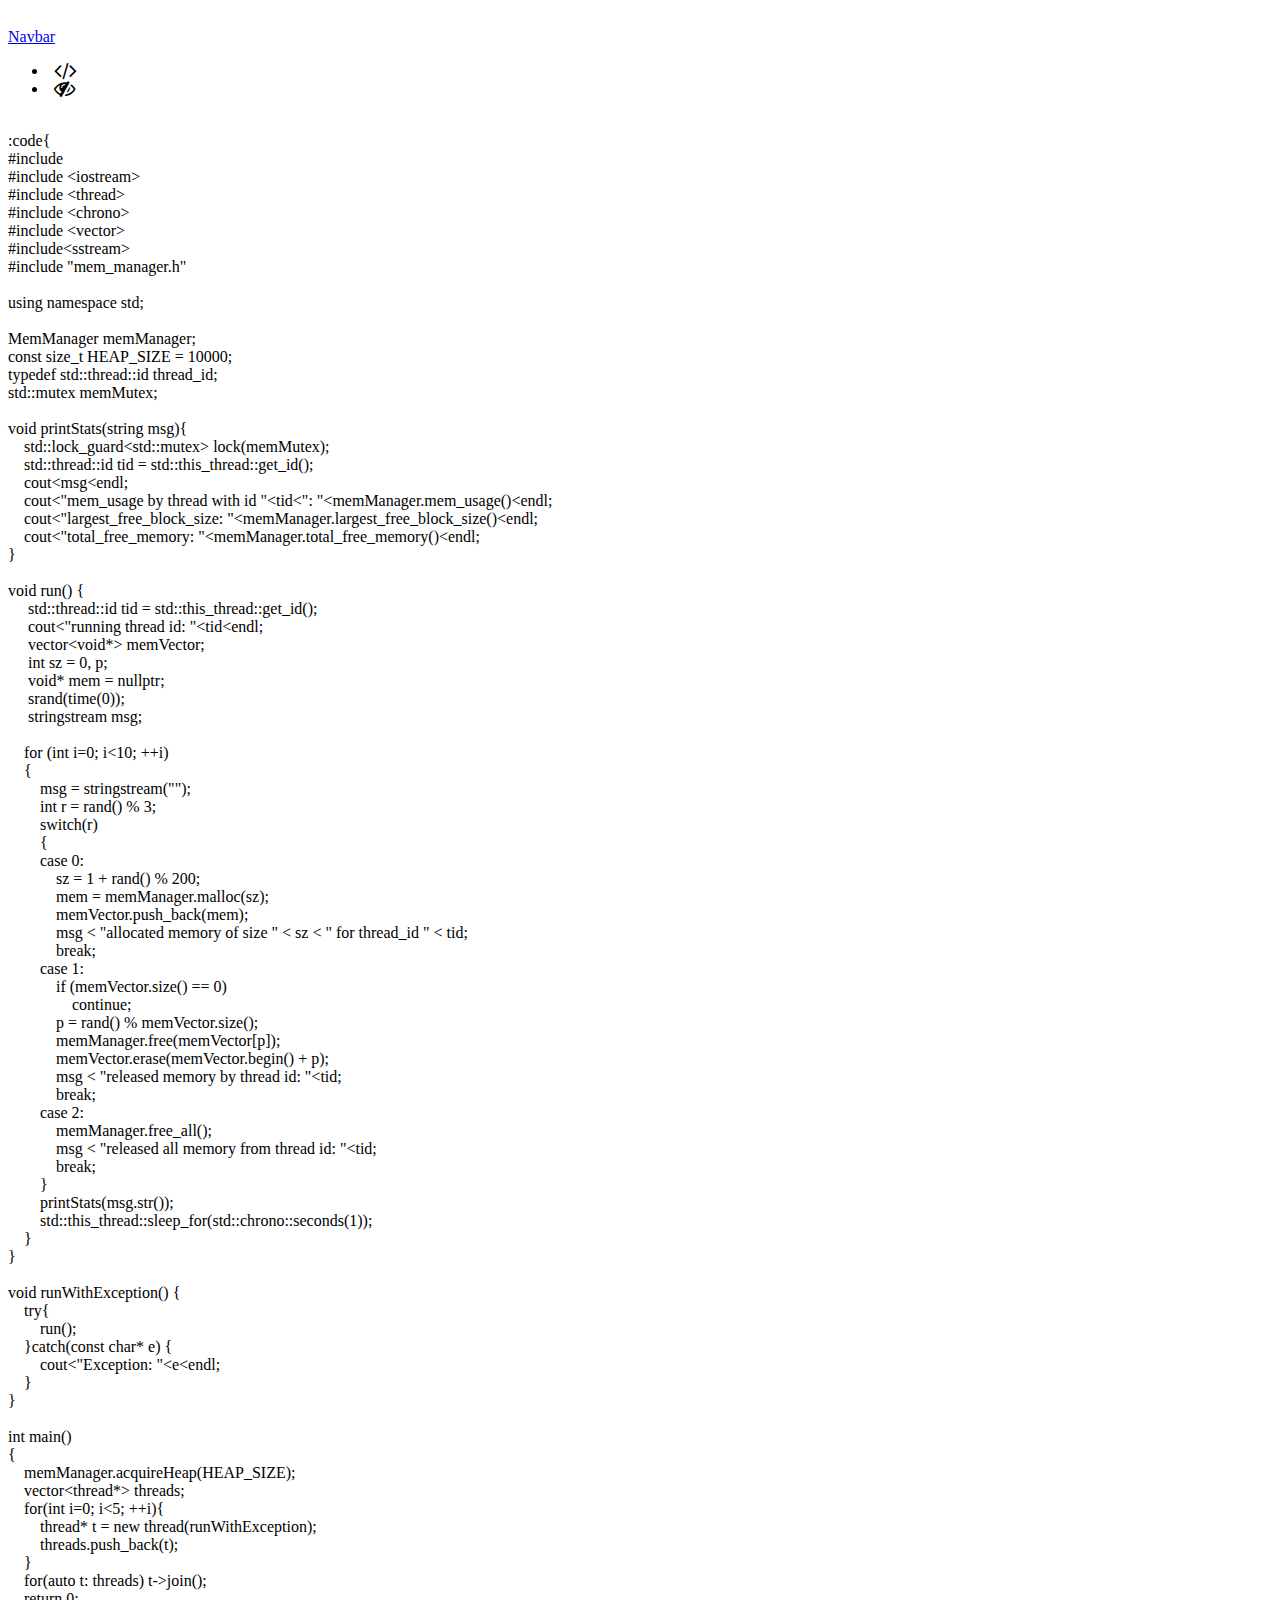
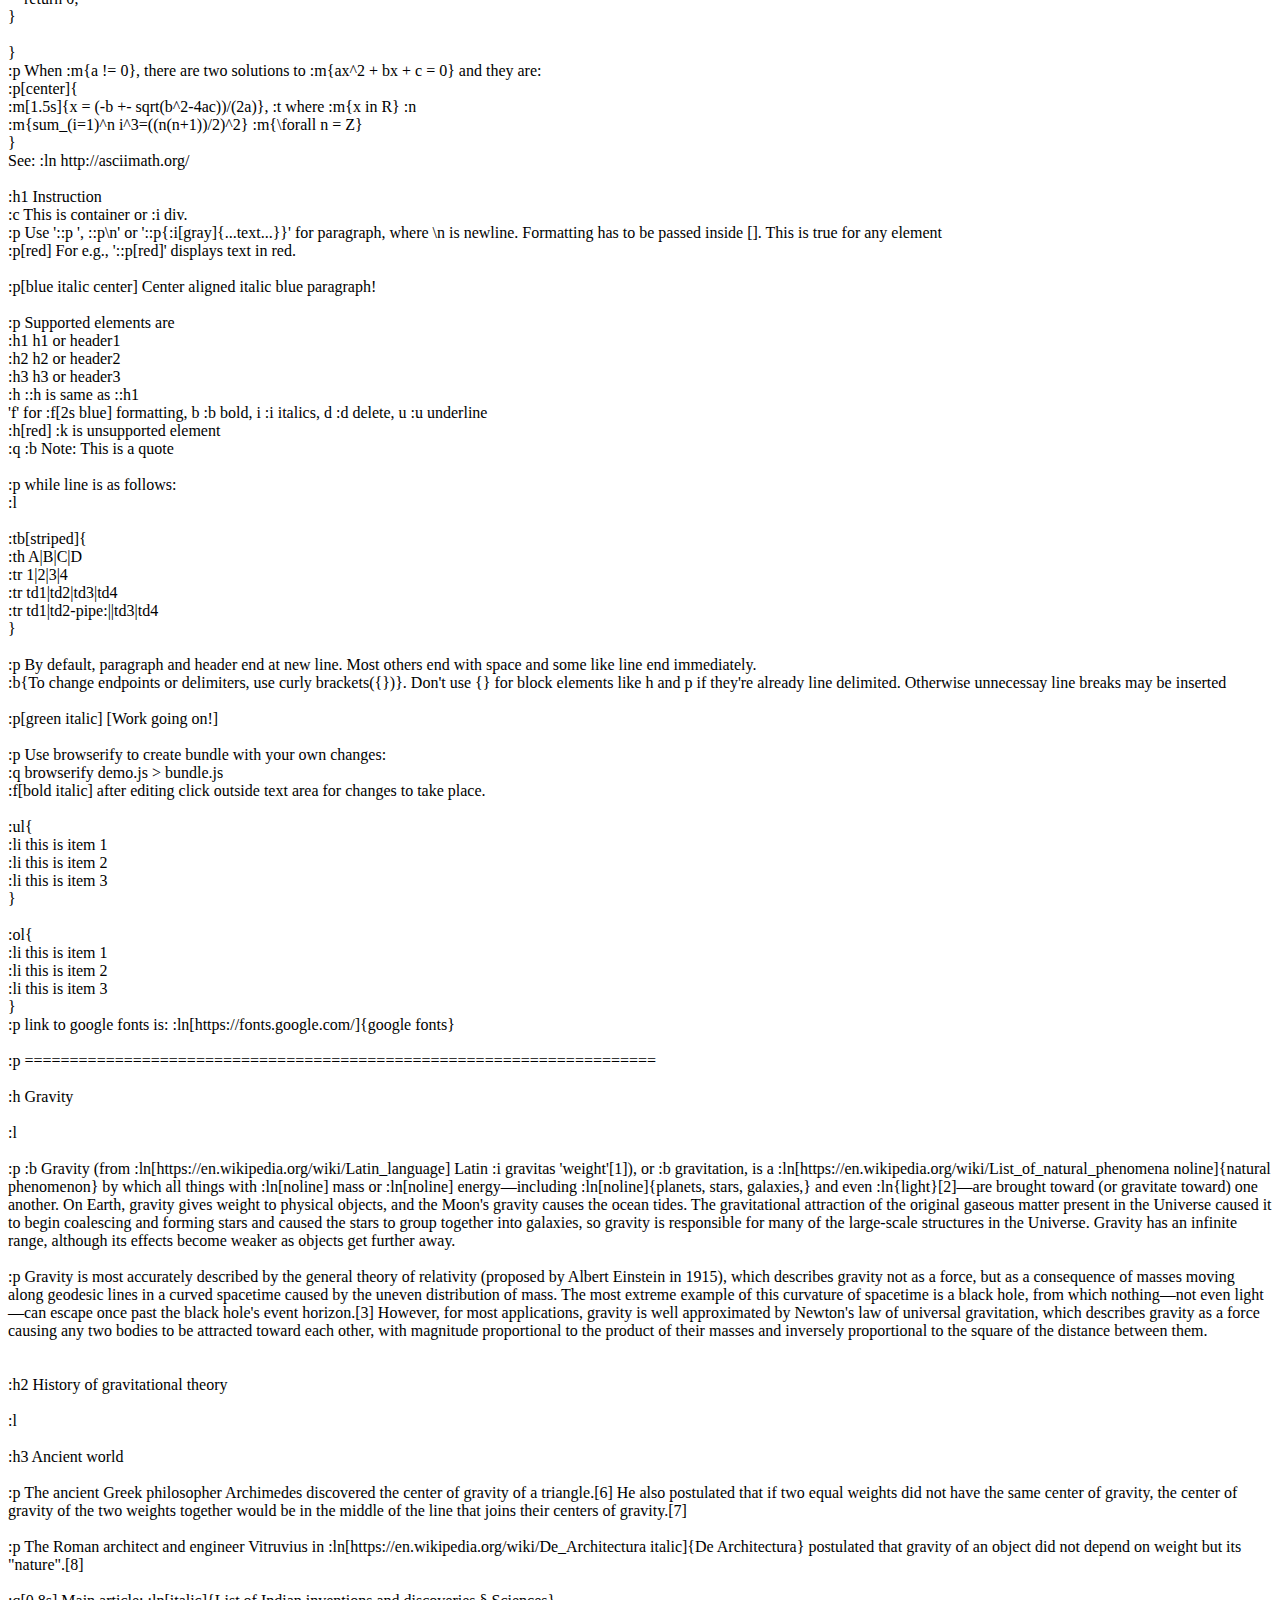
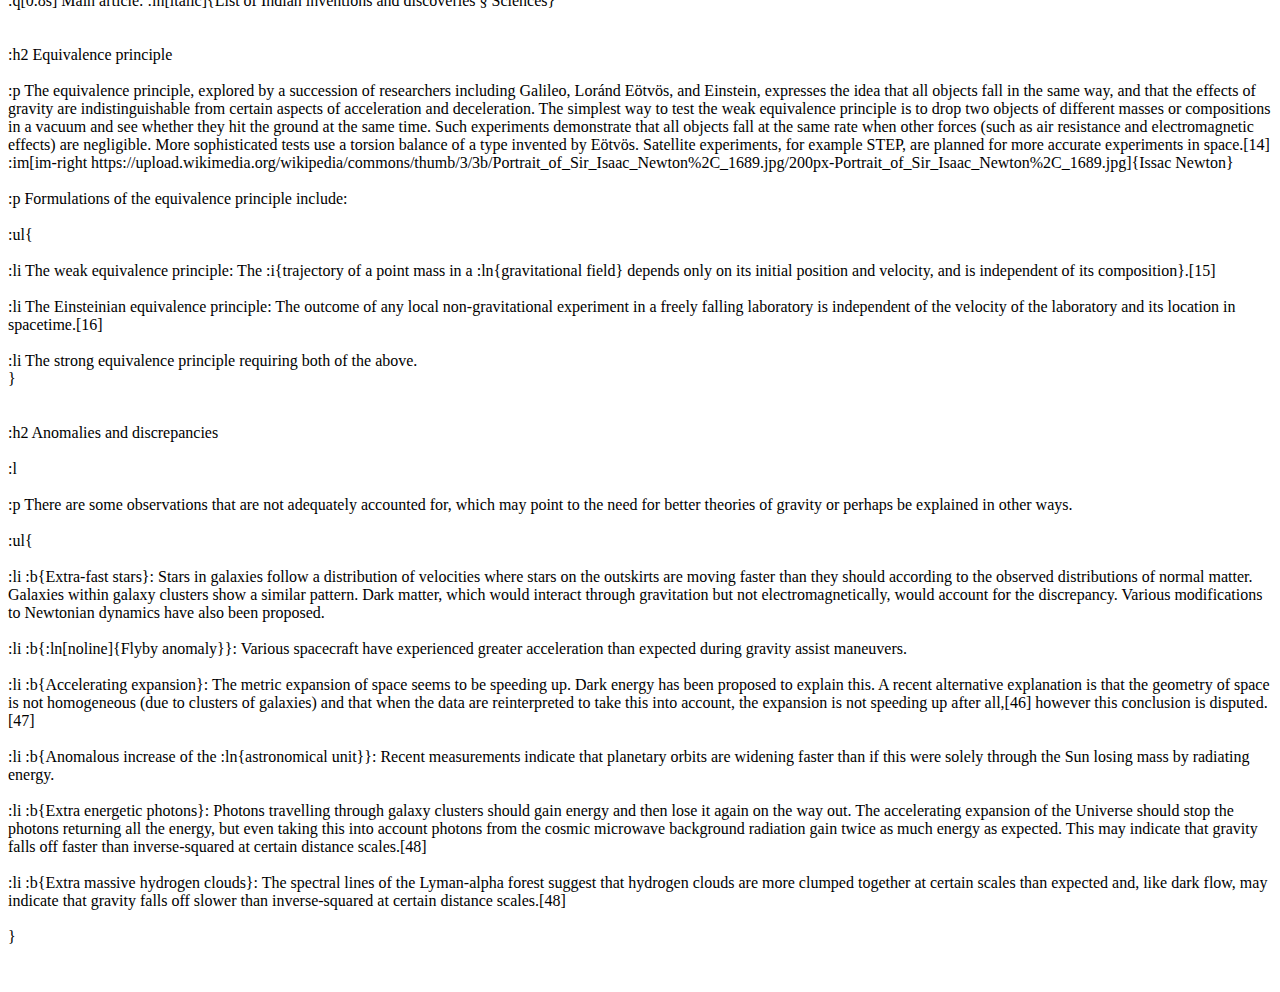
<file: demo/index.html>
<!doctype html>
<html lang="en">

<head>
    <meta charset="utf-8">
    <meta http-equiv="X-UA-Compatible" content="IE=edge">
    <meta name="viewport" content="width=device-width, initial-scale=1">
    <meta name="description" content="">
    <meta name="author" content="">
    <link href="https://cdn.jsdelivr.net/npm/bootstrap@5.0.1/dist/css/bootstrap.min.css" rel="stylesheet" integrity="sha384-+0n0xVW2eSR5OomGNYDnhzAbDsOXxcvSN1TPprVMTNDbiYZCxYbOOl7+AMvyTG2x" crossorigin="anonymous">
    <link rel="stylesheet" href="https://cdnjs.cloudflare.com/ajax/libs/font-awesome/4.7.0/css/font-awesome.min.css">
    <script src="https://code.jquery.com/jquery-3.6.0.min.js" integrity="sha256-/xUj+3OJU5yExlq6GSYGSHk7tPXikynS7ogEvDej/m4=" crossorigin="anonymous"></script>
    <script>
    MathJax = {
        loader: { load: ['input/asciimath', 'output/chtml'] }
    }
    </script>
    <link rel="stylesheet" href="../katex/katex.min.css">
    <script src="../ace-src-min/ace.js"></script>
    <script type="text/javascript" src="bundle.js"></script>
    <link rel="stylesheet" type="text/css" href="index.css">
</head>

<body>
    <div class="container">
        <nav class="navbar navbar-expand navbar-light bg-light mb-3">
            <div class="container-fluid">
                <a class="navbar-brand" href="#">Navbar</a>
                <div>
                    <ul class="navbar-nav">
                        <li class="nav-item">
                            <span class="nav-link m-button"><i class="fa fa-lg fa-code"></i></span>
                        </li>
                        <li class="nav-item">
                            <span class="nav-link m-button" id="render"><i class="fa fa-lg fa-eye-slash" id="render-icon"></i></span>
                        </li>
                    </ul>
                </div>
            </div>
        </nav>
        <div id="editor-parent" class="mn-height">
            <div contenteditable="true" role="textbox" id="editor" class="col-12 mn-height" placeholder="write here...">
:code{
#include <iostream>
#include &lt;iostream&gt;
#include &lt;thread&gt;
#include &lt;chrono&gt;
#include &lt;vector&gt;
#include&lt;sstream&gt;
#include "mem_manager.h"

using namespace std;

MemManager memManager;
const size_t HEAP_SIZE = 10000;
typedef std::thread::id thread_id;
std::mutex memMutex;

void printStats(string msg){
    std::lock_guard&lt;std::mutex&gt; lock(memMutex);
    std::thread::id tid = std::this_thread::get_id();
    cout&lt;msg&lt;endl;
    cout&lt;"mem_usage by thread with id "&lt;tid&lt;": "&lt;memManager.mem_usage()&lt;endl;
    cout&lt;"largest_free_block_size: "&lt;memManager.largest_free_block_size()&lt;endl;
    cout&lt;"total_free_memory: "&lt;memManager.total_free_memory()&lt;endl;
}

void run() {
     std::thread::id tid = std::this_thread::get_id();
     cout&lt;"running thread id: "&lt;tid&lt;endl;
     vector&lt;void*&gt; memVector;
     int sz = 0, p;
     void* mem = nullptr;
     srand(time(0));
     stringstream msg;

    for (int i=0; i&lt;10; ++i)
    {
        msg = stringstream("");
        int r = rand() % 3;
        switch(r)
        {
        case 0:
            sz = 1 + rand() % 200;
            mem = memManager.malloc(sz);
            memVector.push_back(mem);
            msg &lt; "allocated memory of size " &lt; sz &lt; " for thread_id " &lt; tid;
            break;
        case 1:
            if (memVector.size() == 0)
                continue;
            p = rand() % memVector.size();
            memManager.free(memVector[p]);
            memVector.erase(memVector.begin() + p);
            msg &lt; "released memory by thread id: "&lt;tid;
            break;
        case 2:
            memManager.free_all();
            msg &lt; "released all memory from thread id: "&lt;tid;
            break;
        }
        printStats(msg.str());
        std::this_thread::sleep_for(std::chrono::seconds(1));
    }
}

void runWithException() {
    try{
        run();
    }catch(const char* e) {
        cout&lt;"Exception: "&lt;e&lt;endl;
    }
}

int main()
{
    memManager.acquireHeap(HEAP_SIZE);
    vector&lt;thread*&gt; threads;
    for(int i=0; i&lt;5; ++i){
        thread* t = new thread(runWithException);
        threads.push_back(t);
    }
    for(auto t: threads) t-&gt;join();
    return 0;
}

}
:p When :m{a != 0}, there are two solutions to :m{ax^2 + bx + c = 0} and they are:
:p[center]{
:m[1.5s]{x = (-b +- sqrt(b^2-4ac))/(2a)}, :t where :m{x in R} :n
:m{sum_(i=1)^n i^3=((n(n+1))/2)^2} :m{\forall n = Z}
}
See: :ln http://asciimath.org/

:h1 Instruction
:c This is container or :i div.
:p Use '::p ', ::p\n' or '::p{:i[gray]{...text...}}' for paragraph, where \n is newline. Formatting has to be passed inside []. This is true for any element
:p[red] For e.g., '::p[red]' displays text in red.

:p[blue italic center] Center aligned italic blue paragraph!

:p Supported elements are 
:h1 h1 or header1
:h2 h2 or header2
:h3 h3 or header3
:h ::h is same as ::h1
'f' for :f[2s blue] formatting, b :b bold, i :i italics, d :d delete, u :u underline
:h[red] :k is unsupported element
:q :b Note: This is a quote

:p while line is as follows:
:l

:tb[striped]{
:th A|B|C|D
:tr 1|2|3|4
:tr td1|td2|td3|td4
:tr td1|td2-pipe:||td3|td4
}

:p By default, paragraph and header end at new line. Most others end with space and some like line end immediately. 
:b{To change endpoints or delimiters, use curly brackets({})}. Don't use {} for block elements like h and p if they're already line delimited. Otherwise unnecessay line breaks may be inserted

:p[green italic] [Work going on!]

:p Use browserify to create bundle with your own changes:
:q browserify demo.js > bundle.js
:f[bold italic] after editing click outside text area for changes to take place.

:ul{
:li this is item 1
:li this is item 2
:li this is item 3
}

:ol{
:li this is item 1
:li this is item 2
:li this is item 3
}
:p link to google fonts is: :ln[https://fonts.google.com/]{google fonts}

:p ======================================================================

:h Gravity

:l

:p :b Gravity (from :ln[https://en.wikipedia.org/wiki/Latin_language] Latin :i gravitas 'weight'[1]), or :b gravitation, is a :ln[https://en.wikipedia.org/wiki/List_of_natural_phenomena noline]{natural phenomenon} by which all things with :ln[noline] mass or :ln[noline] energy—including :ln[noline]{planets, stars, galaxies,} and even :ln{light}[2]—are brought toward (or gravitate toward) one another. On Earth, gravity gives weight to physical objects, and the Moon's gravity causes the ocean tides. The gravitational attraction of the original gaseous matter present in the Universe caused it to begin coalescing and forming stars and caused the stars to group together into galaxies, so gravity is responsible for many of the large-scale structures in the Universe. Gravity has an infinite range, although its effects become weaker as objects get further away.

:p Gravity is most accurately described by the general theory of relativity (proposed by Albert Einstein in 1915), which describes gravity not as a force, but as a consequence of masses moving along geodesic lines in a curved spacetime caused by the uneven distribution of mass. The most extreme example of this curvature of spacetime is a black hole, from which nothing—not even light—can escape once past the black hole's event horizon.[3] However, for most applications, gravity is well approximated by Newton's law of universal gravitation, which describes gravity as a force causing any two bodies to be attracted toward each other, with magnitude proportional to the product of their masses and inversely proportional to the square of the distance between them.


:h2 History of gravitational theory

:l

:h3 Ancient world

:p The ancient Greek philosopher Archimedes discovered the center of gravity of a triangle.[6] He also postulated that if two equal weights did not have the same center of gravity, the center of gravity of the two weights together would be in the middle of the line that joins their centers of gravity.[7]

:p The Roman architect and engineer Vitruvius in :ln[https://en.wikipedia.org/wiki/De_Architectura italic]{De Architectura} postulated that gravity of an object did not depend on weight but its "nature".[8]

:q[0.8s] Main article: :ln[italic]{List of Indian inventions and discoveries § Sciences}


:h2 Equivalence principle

:p The equivalence principle, explored by a succession of researchers including Galileo, Loránd Eötvös, and Einstein, expresses the idea that all objects fall in the same way, and that the effects of gravity are indistinguishable from certain aspects of acceleration and deceleration. The simplest way to test the weak equivalence principle is to drop two objects of different masses or compositions in a vacuum and see whether they hit the ground at the same time. Such experiments demonstrate that all objects fall at the same rate when other forces (such as air resistance and electromagnetic effects) are negligible. More sophisticated tests use a torsion balance of a type invented by Eötvös. Satellite experiments, for example STEP, are planned for more accurate experiments in space.[14] :im[im-right https://upload.wikimedia.org/wikipedia/commons/thumb/3/3b/Portrait_of_Sir_Isaac_Newton%2C_1689.jpg/200px-Portrait_of_Sir_Isaac_Newton%2C_1689.jpg]{Issac Newton}

:p Formulations of the equivalence principle include:

:ul{

:li The weak equivalence principle: The :i{trajectory of a point mass in a :ln{gravitational field} depends only on its initial position and velocity, and is independent of its composition}.[15]

:li The Einsteinian equivalence principle: The outcome of any local non-gravitational experiment in a freely falling laboratory is independent of the velocity of the laboratory and its location in spacetime.[16]

:li The strong equivalence principle requiring both of the above.
}


:h2 Anomalies and discrepancies

:l

:p There are some observations that are not adequately accounted for, which may point to the need for better theories of gravity or perhaps be explained in other ways.

:ul{

:li :b{Extra-fast stars}: Stars in galaxies follow a distribution of velocities where stars on the outskirts are moving faster than they should according to the observed distributions of normal matter. Galaxies within galaxy clusters show a similar pattern. Dark matter, which would interact through gravitation but not electromagnetically, would account for the discrepancy. Various modifications to Newtonian dynamics have also been proposed.

:li :b{:ln[noline]{Flyby anomaly}}: Various spacecraft have experienced greater acceleration than expected during gravity assist maneuvers.

:li :b{Accelerating expansion}: The metric expansion of space seems to be speeding up. Dark energy has been proposed to explain this. A recent alternative explanation is that the geometry of space is not homogeneous (due to clusters of galaxies) and that when the data are reinterpreted to take this into account, the expansion is not speeding up after all,[46] however this conclusion is disputed.[47]

:li :b{Anomalous increase of the :ln{astronomical unit}}: Recent measurements indicate that planetary orbits are widening faster than if this were solely through the Sun losing mass by radiating energy.

:li :b{Extra energetic photons}: Photons travelling through galaxy clusters should gain energy and then lose it again on the way out. The accelerating expansion of the Universe should stop the photons returning all the energy, but even taking this into account photons from the cosmic microwave background radiation gain twice as much energy as expected. This may indicate that gravity falls off faster than inverse-squared at certain distance scales.[48]

:li :b{Extra massive hydrogen clouds}: The spectral lines of the Lyman-alpha forest suggest that hydrogen clouds are more clumped together at certain scales than expected and, like dark flow, may indicate that gravity falls off slower than inverse-squared at certain distance scales.[48]

}
            </div>
            <div id="view" class="col-12 mn-height">
                <div id="view-content"></div>
                <div class="d-flex flex-row-reverse mt-5">
                    <button class="btn btn-primary">Submit</button>
                </div>
            </div>
        </div>
    </div>
</body>

</html>
</file>
<file: demo/index.css>
body{
	padding-top: 20px;
	padding-bottom: 20px;
}
#main-table{
	width: 100%;
	min-height: 500px;
}

.mn-height {
	min-height: 500px;
}
.m-button{
	margin: 0px 6px;
	cursor: pointer;
}

#editor{
	outline: none;
	white-space: pre-wrap;
}

[contenteditable=true]:empty:before{
  content: attr(placeholder);
  color: #d8d8d8;
  display: block;
}

#view{
	position: absolute;
	top: 0;
	left: 0;
	padding-bottom: 30px;
	display: none;
}

#editor-parent{
	position: relative;
}

hr {
    border: none;
    border-top: 1px solid #e0e0e0;
    margin-bottom: 30px;
}

table {
	border-collapse: collapse;
}

table th {
   background-color: #556b75;
   color: white;
}

table td, th {
    padding: 5px 30px;
}

table td, table th {
    border: 1px solid #dedede;
}

table.striped tr:nth-child(odd) {
    background-color: #f5f5f5;
}

blockquote {
    background-color: #f9f9f9;
    margin: 0;
    padding: 1em 40px;
    border-left: 6px solid #b2c7ff;
    margin: 10px 0px;
}

.ace-container{
    border: 1px solid #bfbfbf;
    border-radius: 3px;
}

.ace-header{
    padding: 8px 35px;
    background-color: #556b75;
}

.lang-tab{
    color: white;
    cursor: pointer;
}
</file>
